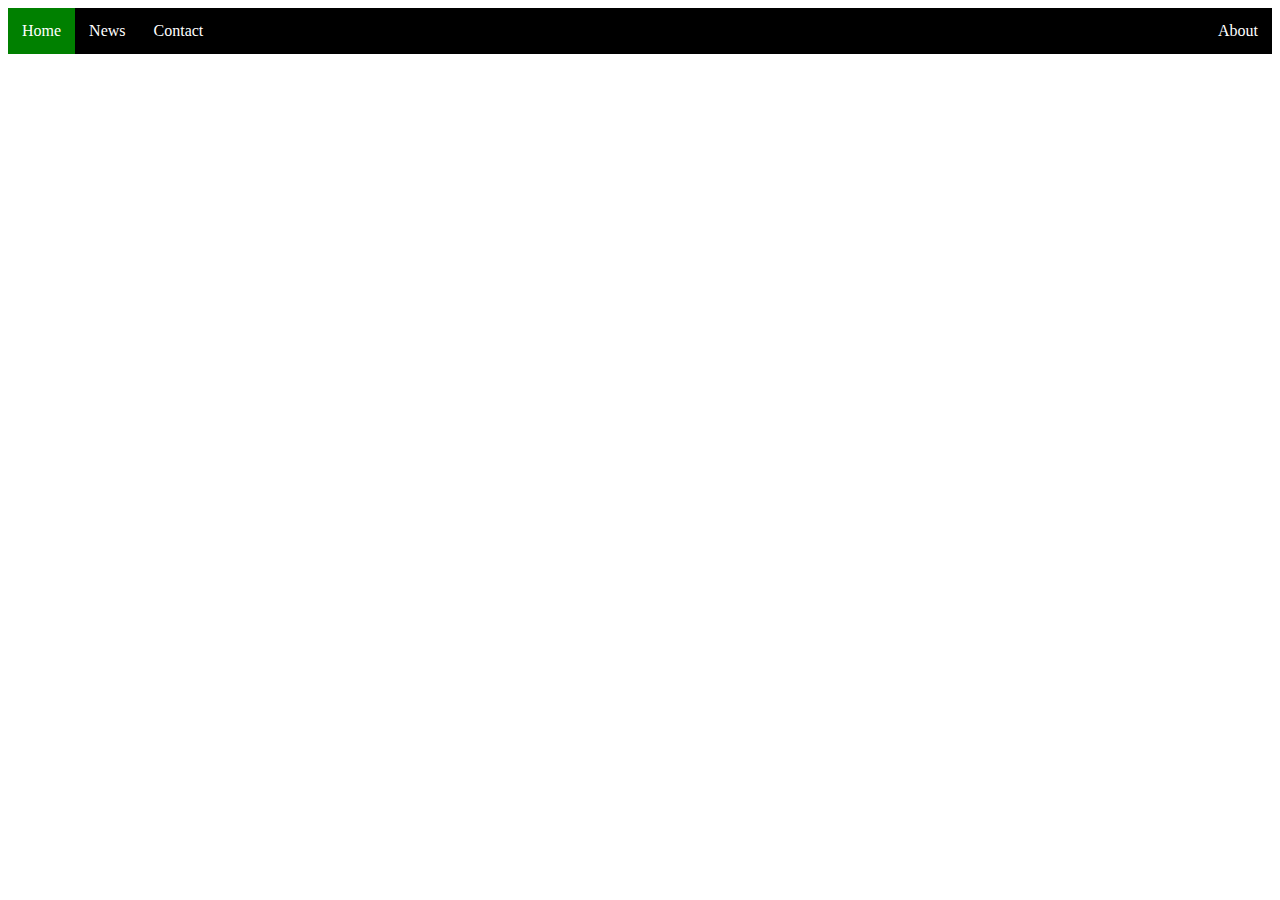
<file: Task1/index.html>
<!DOCTYPE html>
<html lang="en">
<head>
    <meta charset="UTF-8">
    <meta name="viewport" content="width=device-width, initial-scale=1.0">
    <title>Task1</title>
    <link rel="stylesheet" href="style.css">
</head>
<body>
    <ul>
        <li><a class="active" href="#home">Home</a></li>
        <li><a href="#news">News</a></li>
        <li><a href="#contact">Contact</a></li>
        <li class="about"> <a href="#about">About </a></li>
    </ul>
</body>
</html>
</file>
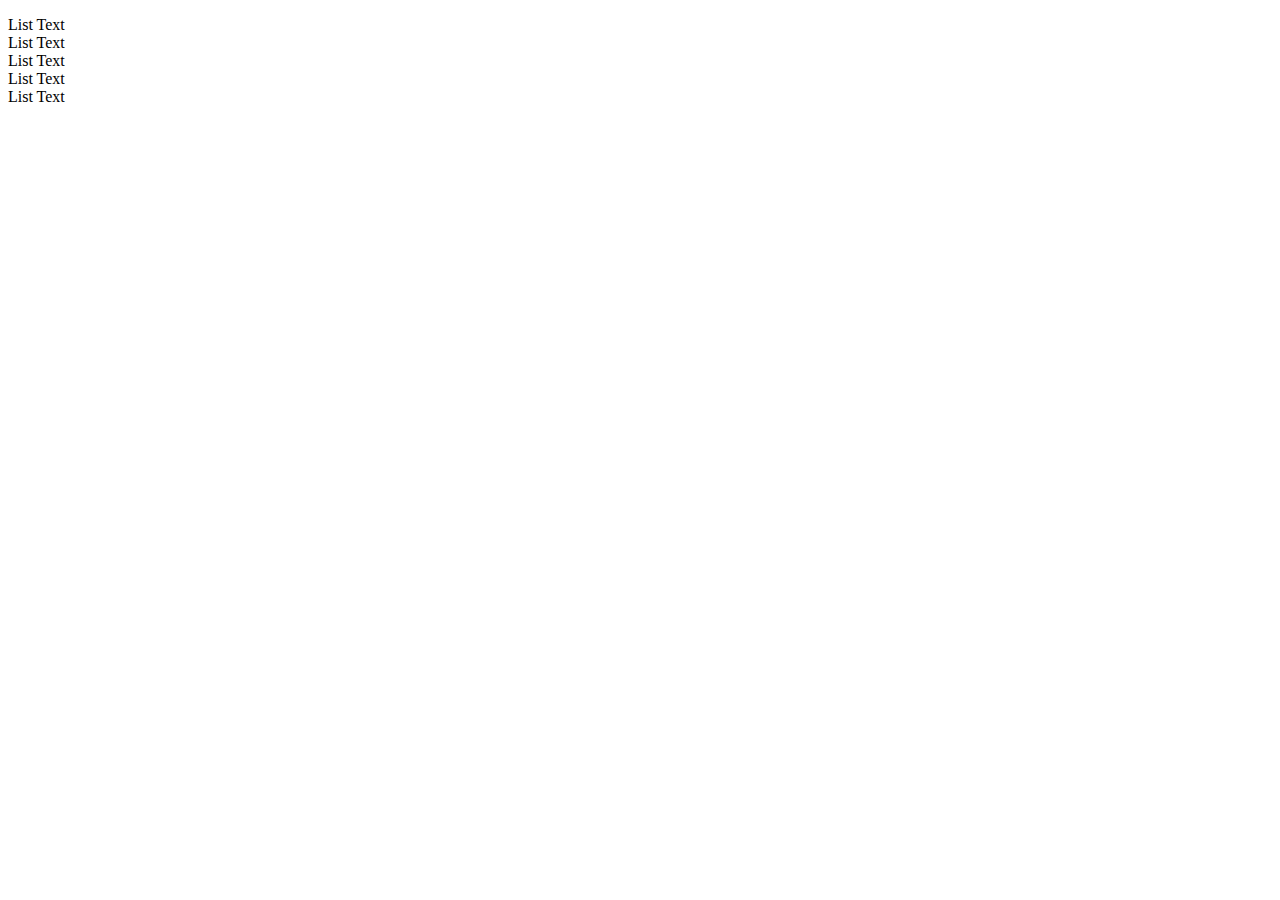
<file: Task10/index.html>
<!DOCTYPE html>
<html lang="en">
<head>
    <meta charset="UTF-8">
    <meta name="viewport" content="width=device-width, initial-scale=1.0">
    <title>Document</title>
    <link rel="stylesheet" href="style.css">
</head>
<body>
    <ul>
        <li>List Text</li>
        <li>List Text</li>
        <li>List Text</li>
        <li>List Text</li>
        <li>List Text</li>
    </ul>
</body>
</html>
</file>
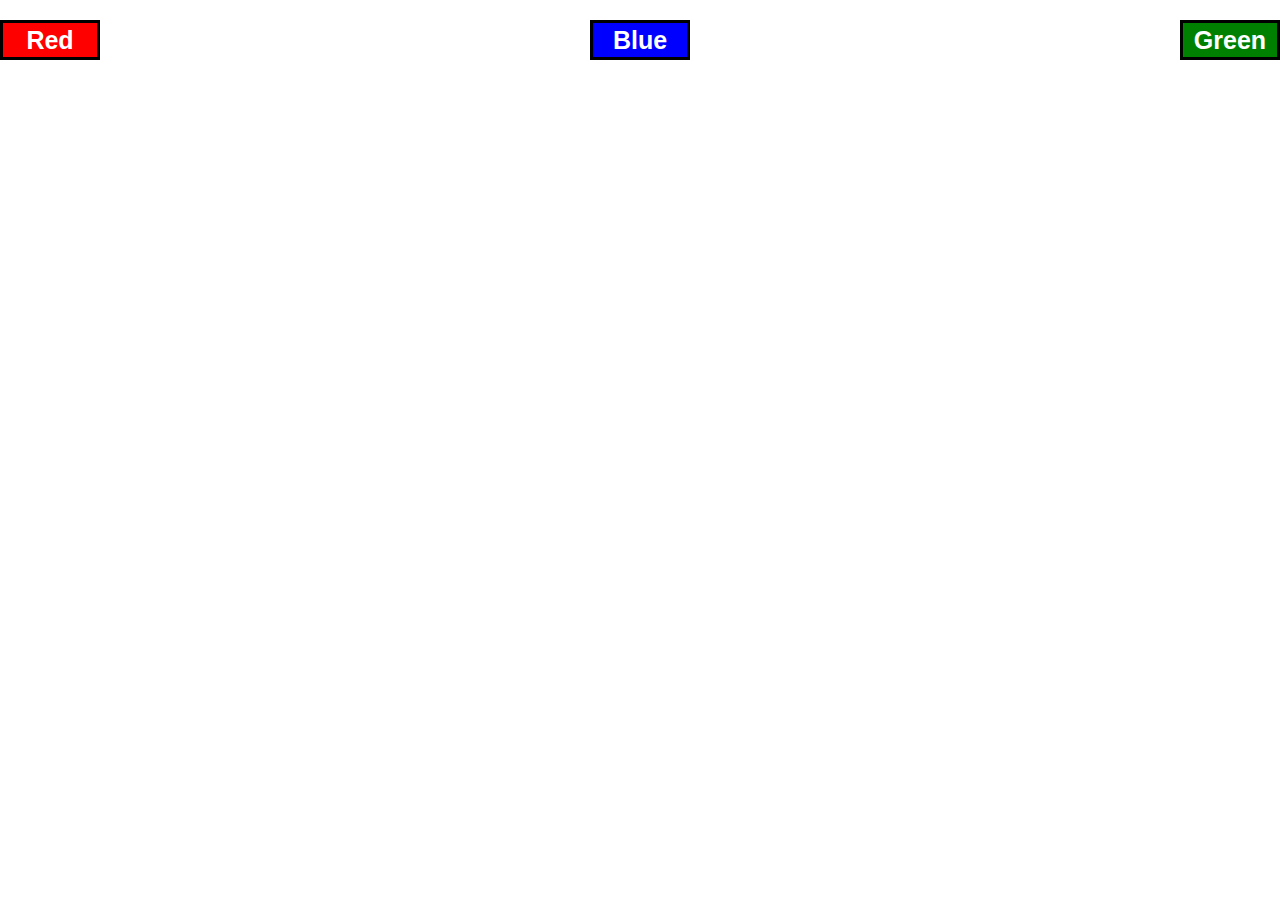
<file: Task3/index.html>
<!DOCTYPE html>
<html lang="en">
<head>
    <meta charset="UTF-8">
    <meta name="viewport" content="width=device-width, initial-scale=1.0">
    <title>Task3</title>
    <link rel="stylesheet" href="style.css">
</head>
<body>
    <div class="buttons">
        <button id="red-btn" onclick="changeBackgroundColor('red')">Red</button>
        <button id="blue-btn" onclick="changeBackgroundColor('blue')">Blue</button>
        <button id="green-btn" onclick="changeBackgroundColor('green')">Green</button>
    </div>
    <script src="script.js"></script>
</body>
</html>
</file>
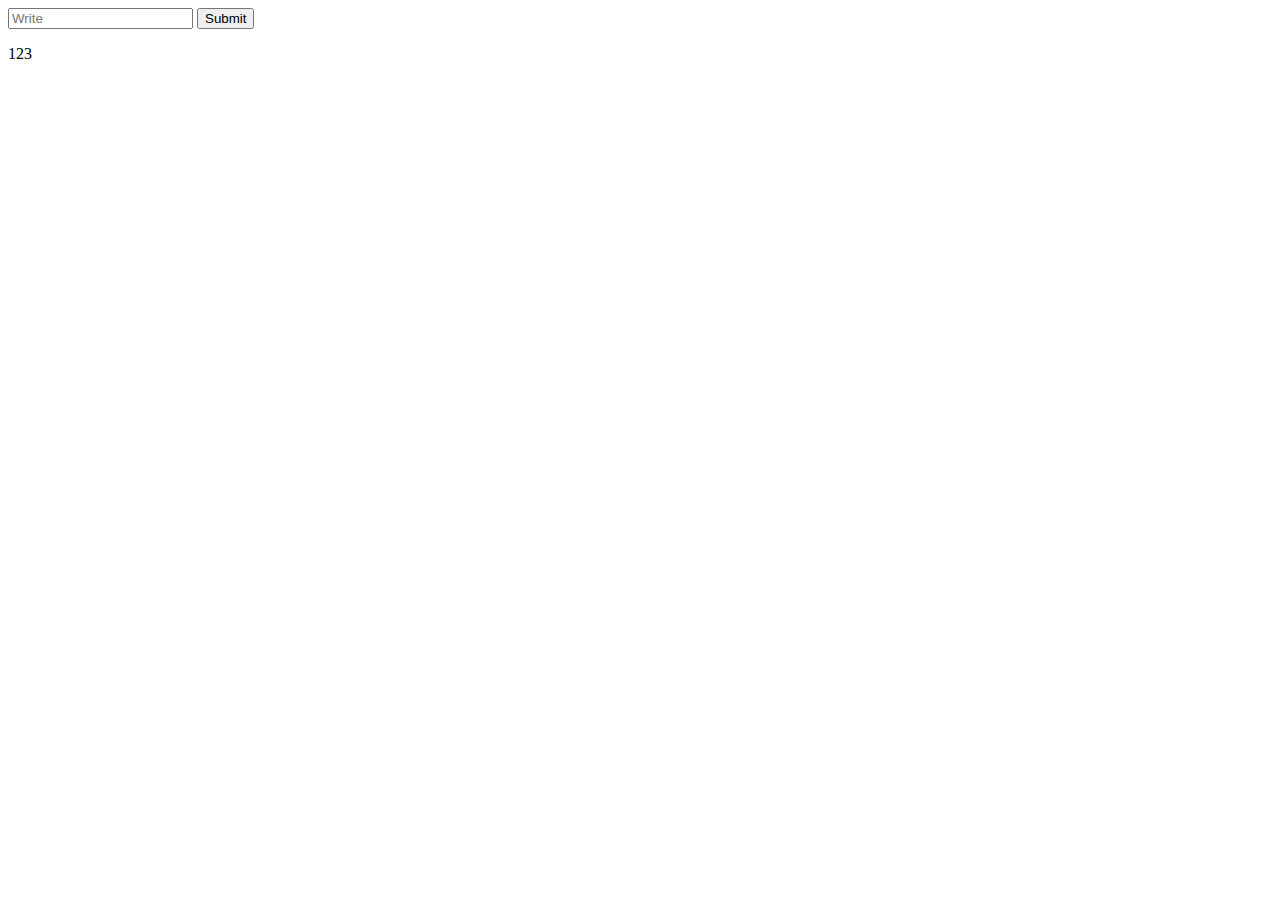
<file: Task6/index.html>
<!DOCTYPE html>
<html lang="en">
<head>
    <meta charset="UTF-8">
    <meta name="viewport" content="width=device-width, initial-scale=1.0">
    <title>Task6</title>
</head>
<body>
    <div>
        <input type="text" id="inp" placeholder="Write">
        <button id="submit" onclick="read()" >Submit</button>
        <p id="par">123</p>
    </div>
    <script src="script.js"></script>
</body>
</html>
</file>
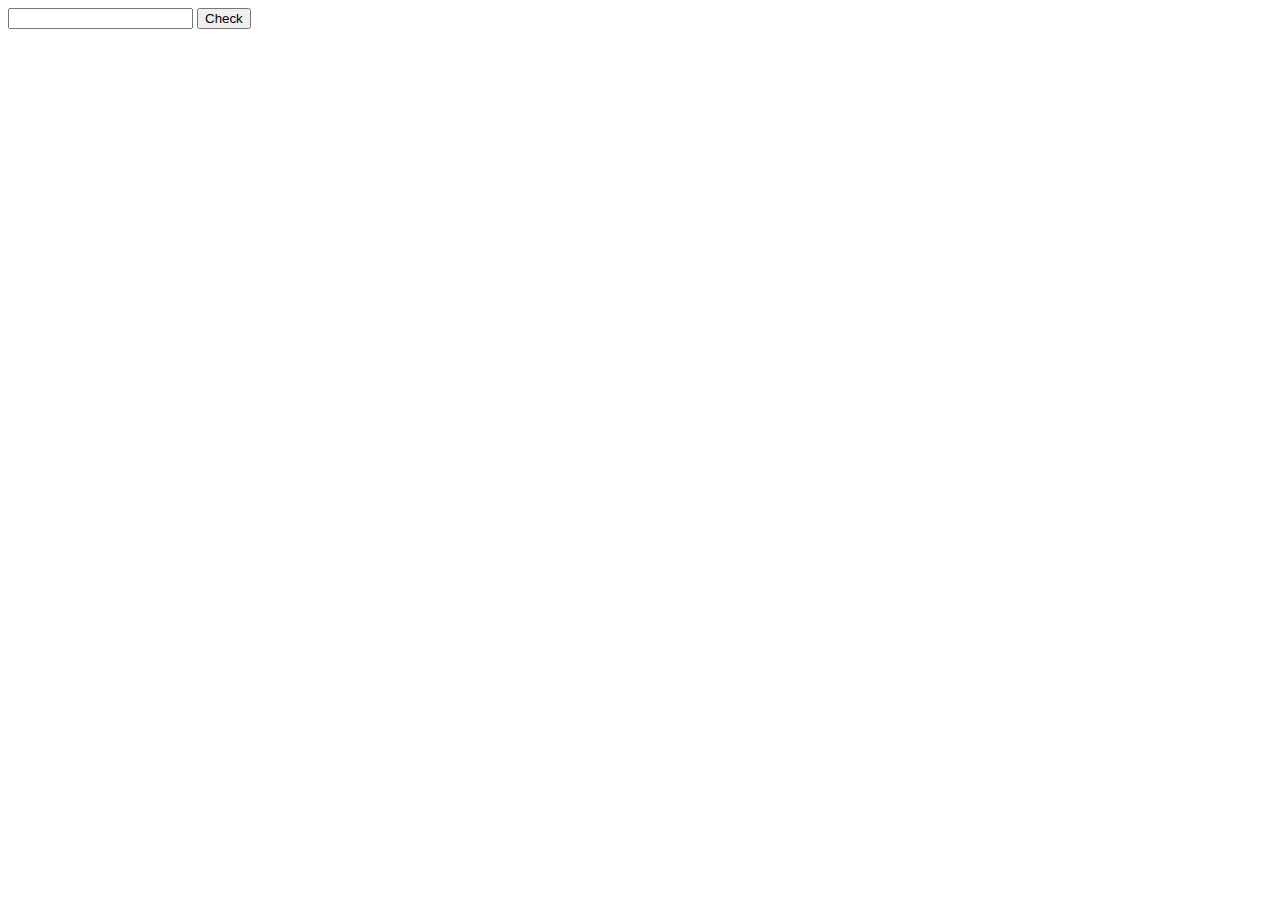
<file: Task9/index.html>
<!DOCTYPE html>
<html lang="en">
<head>
    <meta charset="UTF-8">
    <meta name="viewport" content="width=device-width, initial-scale=1.0">
    <title>Task9</title>
</head>
<body>
    <input type="email" id="inp" >
    <button onclick="checkEmail()">Check</button>
    <script src="script.js"></script>
</body>
</html>
</file>
<file: Task1/style.css>
ul{
    margin: 0;
    padding: 0;
    list-style-type: none;
    overflow: hidden;
    background-color: black;
}

li{
    float: left;
}

li a{
    display: block;
    color: white;
    text-align: center;
    padding: 14px;
    text-decoration: none;
}

li a:hover{
    background-color: grey;
}

.active{
    background-color: green;
}

.about{
    float: right;
}
</file>
<file: Task10/style.css>
*{
    padding: 0;
}

ul li:hover{
    color:blue;
    font-weight: 600;
}
</file>
<file: Task3/style.css>
*{
    padding: 0;
    margin: 0;
}

.buttons{
    display: flex; 
    justify-content: space-between;
    align-items: center;
    margin-top: 20px;
}

#red-btn, #blue-btn, #green-btn{
    width: 100px;
    height: 40px;
    border: black solid;
    border-radius: 50;
    font-size: 25px;
    font-weight: 600;
    color: white;;
    cursor: pointer;
}

#red-btn{
    background-color: red;
}

#blue-btn{
    background-color: blue;
}

#green-btn{
    background-color: green;
}
</file>
